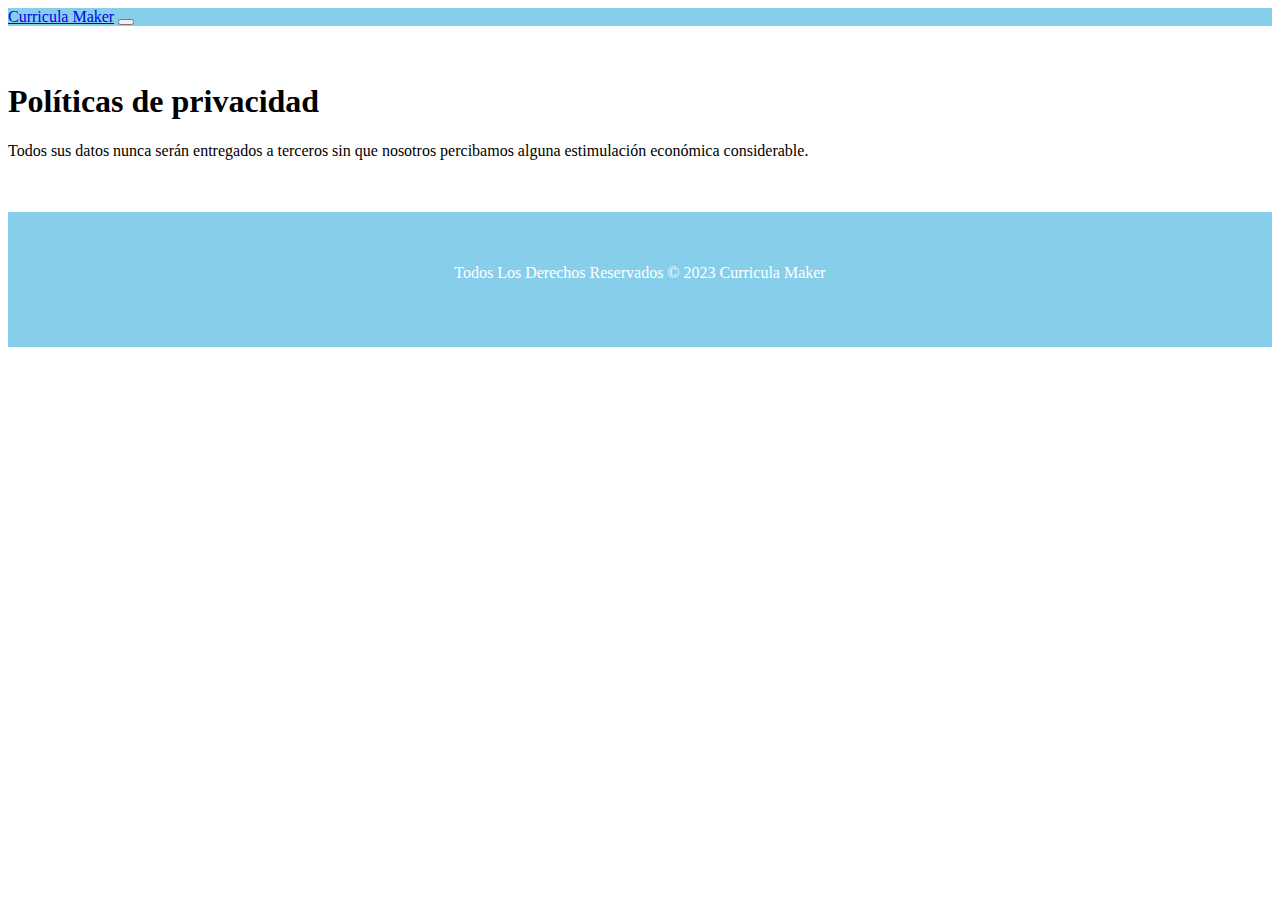
<file: politicas.html>
<!DOCTYPE html>
<html lang="es">
<head>
    <meta charset="UTF-8">
    <meta http-equiv="X-UA-Compatible" content="IE=edge">
    <meta name="viewport" content="width=device-width, initial-scale=1.0">
    <title>Formulario de carga</title>
    <link href="https://cdn.jsdelivr.net/npm/bootstrap@5.3.0-alpha1/dist/css/bootstrap.min.css" rel="stylesheet" integrity="sha384-GLhlTQ8iRABdZLl6O3oVMWSktQOp6b7In1Zl3/Jr59b6EGGoI1aFkw7cmDA6j6gD" crossorigin="anonymous">
    <link rel="stylesheet" href="css/style.css">
</head>
<body>
    <header class="encabezado">
        <nav class="navbar navbar-expand-lg">
            <div class="container-fluid">
              <a class="navbar-brand mb-0 h1 text-light" href="/index.html">Curricula Maker</a>
              <button class="navbar-toggler" type="button" data-bs-toggle="collapse" data-bs-target="#navbarSupportedContent" aria-controls="navbarSupportedContent" aria-expanded="false" aria-label="Toggle navigation">
                <span class="navbar-toggler-icon"></span>
              </button>              
            </div>
          </nav>       
    </header><br><br>
    <main class="container">
        <h1>Políticas de privacidad</h1>
        <p>Todos sus datos nunca serán entregados a terceros sin que nosotros percibamos alguna estimulación económica considerable.</p>
        
        </main> <br><br>

    <footer>
        <div class="textoPie pie">
            <br><br>
            <p>Todos Los Derechos Reservados © 2023 Curricula Maker</p>
        </div>
    </footer>
    <script src="https://cdn.jsdelivr.net/npm/bootstrap@5.3.0-alpha1/dist/js/bootstrap.bundle.min.js" integrity="sha384-w76AqPfDkMBDXo30jS1Sgez6pr3x5MlQ1ZAGC+nuZB+EYdgRZgiwxhTBTkF7CXvN" crossorigin="anonymous"></script>
    <script src="/js/main.js"></script>    
</body>
</html>
</file>
<file: css/style.css>
.encabezado{
    background-color: skyblue;
}
.asterisco{
    color: red;
}
.linDiv{
    border: 3px solid skyblue;
    width: 40%;
    border-radius: 2px;
}
textarea{
    border: 1px solid skyblue;
}

.pie{
    background-color: skyblue;
    height: 15vh;
}
.textoPie{
    text-align: center;
    color: white;
}
.imagenCV{
    width: 70vw;
    margin: auto;
 
}

.contenedor{
    position: relative;
    display: inline-block;
    text-align: center;
}
.centrado{
    position: absolute;
    top: 50%;
    left: 50%;
    transform: translate(-50%, -50%);
}
.tituloFoto{
    font-size: 3rem;
    color: white;
}

.textoFoto{
    color: white;
    font-style: italic;
    font-weight: 100;
}
.botonFoto{
    font-size: 1.5rem;
}
</file>
